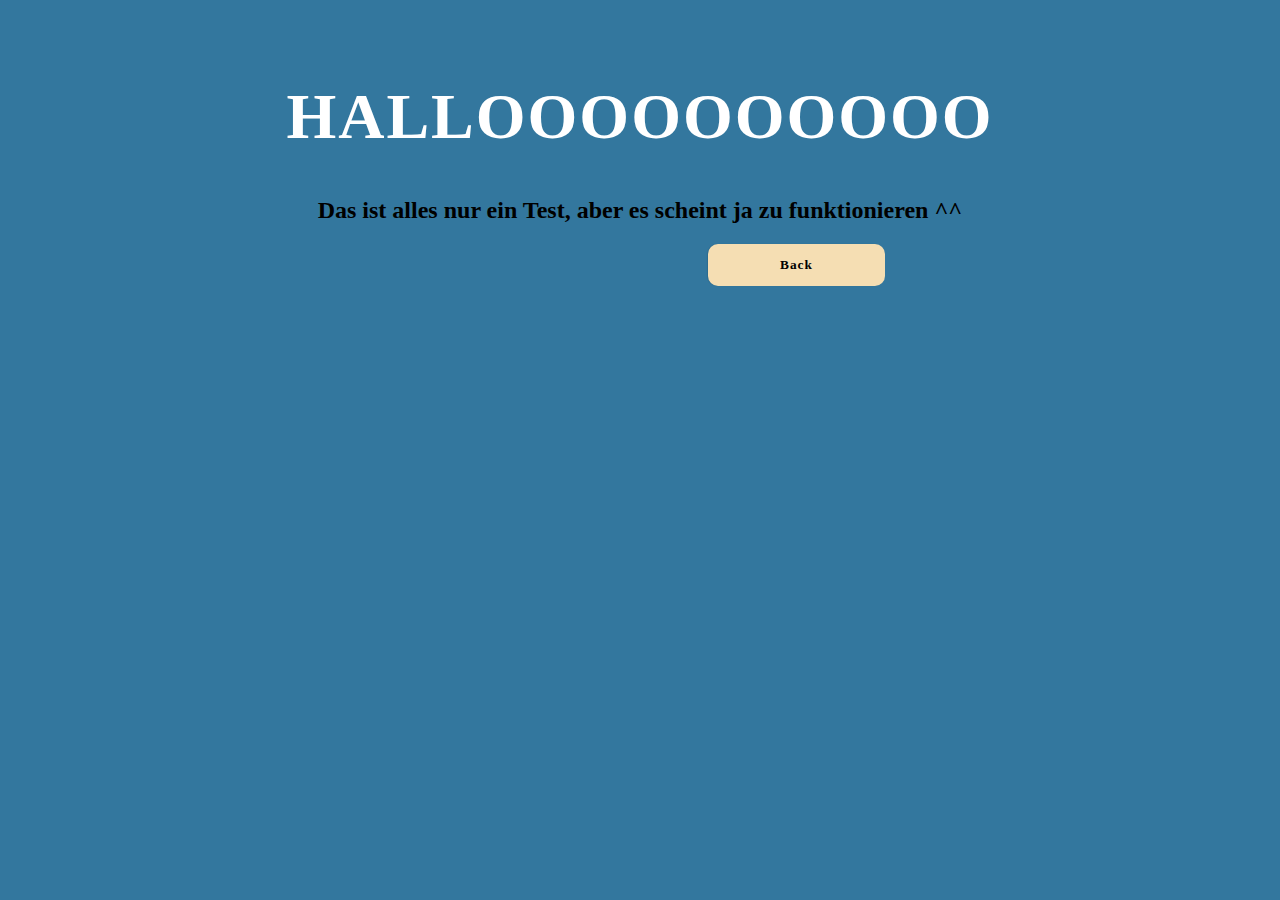
<file: public/about.html>
<!DOCTYPE html>
<html lang="en">

<head>
    <meta charset="UTF-8">
    <meta http-equiv="X-UA-Compatible" content="IE=edge">
    <meta name="viewport" content="width=device-width, initial-scale=1.0">
    <link rel="stylesheet" href="style.css">

    <title>Cloud Cafe</title>
</head>

<body>
    <h1>HALLOOOOOOOOOO</h1>
    <h2 style="text-align: center;">
        Das ist alles nur ein Test, aber es scheint ja zu funktionieren ^^
    </h2>

    <button id="myButton" style="margin-left: 700px; background-color: wheat; "> Back </button>



    <script type="text/javascript">
        document.getElementById("myButton").onclick = function () {
            location.href = "https://cafelist-23a01.firebaseapp.com/";
        };
    </script>
</body>

</html>
</file>
<file: public/style.css>
body{
    background: #33779e;
    font-family: ubuntu;
}

h1{
    color: #fff;
    font-size: 64px;
    letter-spacing: 2px;
    margin-top: 80px;
    text-align: center;
}

.content{
    background: #fff;
    max-width: 960px;
    margin: 30px auto;
    padding:  20px 30px;
    border-radius: 10px 120px 10px 10px;
    box-shadow: 1px 3px 5px rgba(0,0,0,0.1)
}

ul{
    list-style-type: none;
    padding: 0;
}

li{
    padding: 20px;
    background: #f6f6f6;
    font-size: 20px;
    color: #555;
    position: relative;
    border-bottom: 1px solid #e6e6e6;
    height: 46px;
}

li:nth-child(even){
    padding: 20px;
    background: #f2f2f2;
}

li span{
    display: block;
}

li span:nth-child(2){
    font-size: 16px;
    margin-top: 6px;
    color: #999;
}

li div{
    position: absolute;
    top: 0;
    right: 0px;
    background: rgba(255,255,255,0.6);
    width: 40px;
    text-align: center;
    padding: 10px 0;
    font-weight:  bold;
    cursor:  pointer;
}

form input{
    float: left;
    width: 38%;
    margin: 0;
    border: 0;
    border-bottom: 1px solid #eee;
    margin: 0 1%;
    padding: 10px;
    display: block;
    box-sizing: border-box;
    font-size: 18px;
}

form input:focus{
    outline: none;
    border-bottom: 3px solid #88236f;
    padding-bottom: 8px;
    transition: all ease 0.2s;
}

form:after{
    content: '';
    clear: both;
    display: block;
}

button{
    border: 0;
    background: #33779e;
    border-radius: 10px;
    padding: 13px;
    width: 14%;
    box-shadow: -1px 0px 1px rgba(0,0,0,0.1);
    font-weight: bold;
    font-family: ubuntu;
    letter-spacing: 1px;
    color: black;
}

.delete{
    margin-top: 25px;
}


/* Add a black background color to the top navigation */
.topnav {
    background-color: #333;
    overflow: hidden;
  }
  
  /* Style the links inside the navigation bar */
  .topnav a {
    float: left;
    color: #f2f2f2;
    text-align: center;
    padding: 14px 16px;
    text-decoration: none;
    font-size: 17px;
  }
  
  /* Change the color of links on hover */
  .topnav a:hover {
    background-color: #ddd;
    color: black;
  }
  
  /* Add a color to the active/current link */
  .topnav a.active {
    background-color: #04AA6D;
    color: white;
  }
</file>
